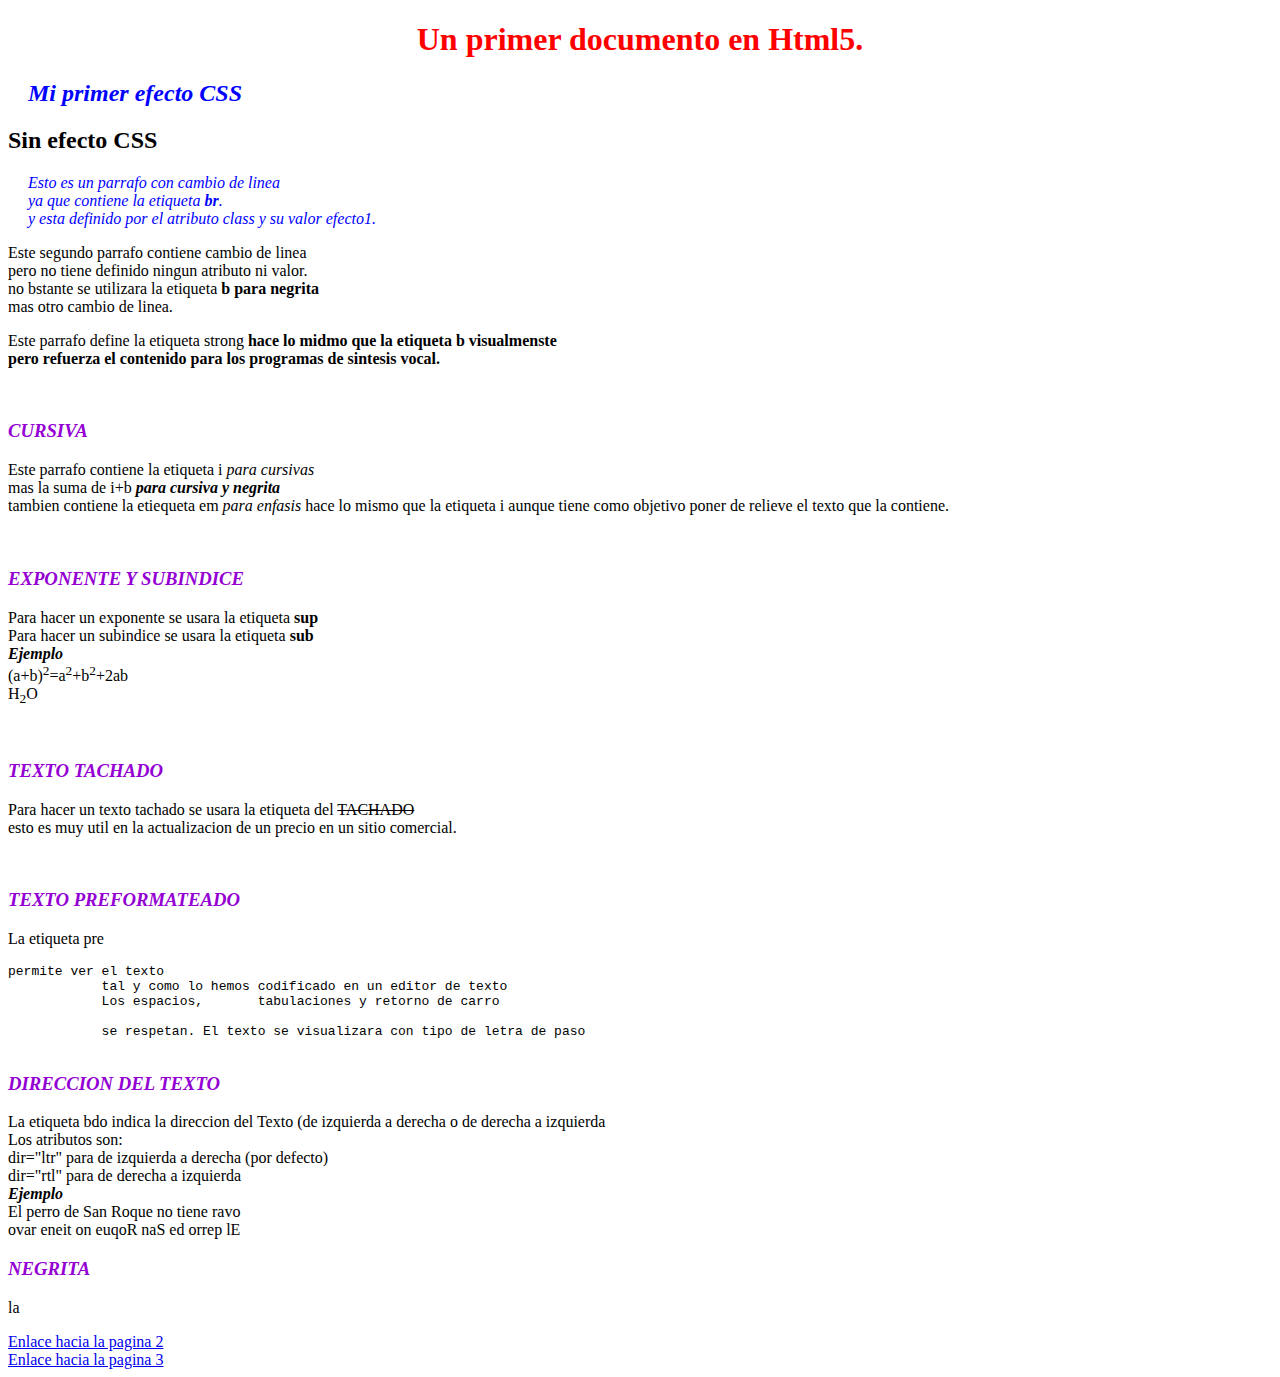
<file: CursoWeb/index.html>
<!DOCTYPE html>
<html lang="es"> <!--lengua=español-->
<!--Aqui empieza el encabezado-->
<!--contendra la etiqueta <title> que sera la unica obligatoria en el encabezado y la unica que se mostrara en el navegador-->
<!--declaraciones o llamadas a hojas de estilo CSS-->
<!--funciones o vinculos a JavaScript-->
<!--informacion dirigida a los motores de busqueda para mejorar la indexacion y el posicionamiento de la pagina-->
<!--indformacion dirigida a los navegadores-->
<!--meta etiquetas que retoman la codificacion, la descripcion de la pagina, las palabras clave asociadas a la pagina, el nombre del autor, menciones de copyright, etc-->
<head>
<!--meta charset=formato de codificacion de caracteres, UTF-8 es unicode de diferente idiomas-->
    <meta charset="UTF-8">
    <meta name="viewport" content="width=device-width, initial-scale=1.0">
    <!-- <title>lo que aparecera el la pestaña del navagador</title>-->
    <title>Mi Html</title>
    <style type="text/css">
    .efecto2 {font-style: oblique; color: darkviolet;}
    .negrita {font-weight: bold;}
    .cursiva {font-style: oblique;}
    </style>
    <link rel="stylesheet" href="estilos/estilo.css">
    <script type="text/javascrip" src="scrip/micodigo.js"></script>
    
    
   
</head>
<!--Aqui termina el encabezado-->
<!--Aqui empieza el cuerpo de la pagina-->
<body>
   
    <h1>Un primer documento en Html5.</h1>
    <h2 class="efecto1">Mi primer efecto CSS</h2>
    <h2>Sin efecto CSS</h2>
    <p class="efecto1"> Esto es un parrafo con cambio de linea<br>
    ya que contiene la etiqueta <b>br</b>. <br>
    y esta definido por el atributo class y su valor efecto1.</p>
    <p>Este segundo parrafo contiene cambio de linea <br>
    pero no tiene definido ningun atributo ni valor.<br>
    no bstante se utilizara la etiqueta <b>b para negrita</b><br>
    mas otro cambio de linea. </p>
    <p>Este parrafo define la etiqueta strong <strong>hace lo midmo que la etiqueta b visualmenste<br>
    pero refuerza el contenido para los programas de sintesis vocal.</strong></p>
    <br>
    <h3 class="efecto2"> CURSIVA</h3>
        <p>Este parrafo contiene la etiqueta i <i>para cursivas</i> <br>
    mas la suma de i+b <i><b>para cursiva y negrita</b></i><br>
    tambien contiene la etiequeta em <em>para enfasis</em> hace lo mismo que la etiqueta i aunque tiene como objetivo poner de relieve el texto que la contiene.</p>
    <br>
    <h3 class="efecto2">EXPONENTE Y SUBINDICE</h3>
        <p>Para hacer un exponente se usara la etiqueta <b>sup</b><br>
    Para hacer un subindice se usara la etiqueta <b>sub</b><br>
    <b><i>Ejemplo</i></b><br>
    (a+b)<sup>2</sup>=a<sup>2</sup>+b<sup>2</sup>+2ab<br>
    H<sub>2</sub>O</p>
    <br>
    <h3 class="efecto2">TEXTO TACHADO</h3>
        <p>Para hacer un texto tachado se usara la etiqueta del <del>TACHADO</del><br>
        esto es muy util en la actualizacion de un precio en un sitio comercial.</p><br>
    <h3 class="efecto2">TEXTO PREFORMATEADO</h3>
        <p>La etiqueta pre <pre>permite ver el texto
            tal y como lo hemos codificado en un editor de texto
            Los espacios,       tabulaciones y retorno de carro

            se respetan. El texto se visualizara con tipo de letra de paso
        </pre></p>
    <h3 class="efecto2">DIRECCION DEL TEXTO</h3>
        <p>La etiqueta bdo indica la direccion del Texto (de izquierda a derecha o de     derecha a izquierda<br>
            Los atributos son:<br>
    dir="ltr" para de izquierda a derecha (por defecto)<br>
    dir="rtl" para de derecha a izquierda<br>
    <b><i>Ejemplo</i></b><br>
    <bdo dir="ltr">El perro de San Roque no tiene ravo</bdo><br>
    <bdo dir="rtl">El perro de San Roque no tiene ravo</bdo></p>
    <h3 class="efecto2">NEGRITA</h3>
    <P> la</P>
    <a href="index2.html">Enlace hacia la pagina 2</a><br>
    <a href="paginas/index3.html">Enlace hacia la pagina 3</a>

</body>
 <!--Aqui termina el cuerpo de la pagina-->
</html>
</file>
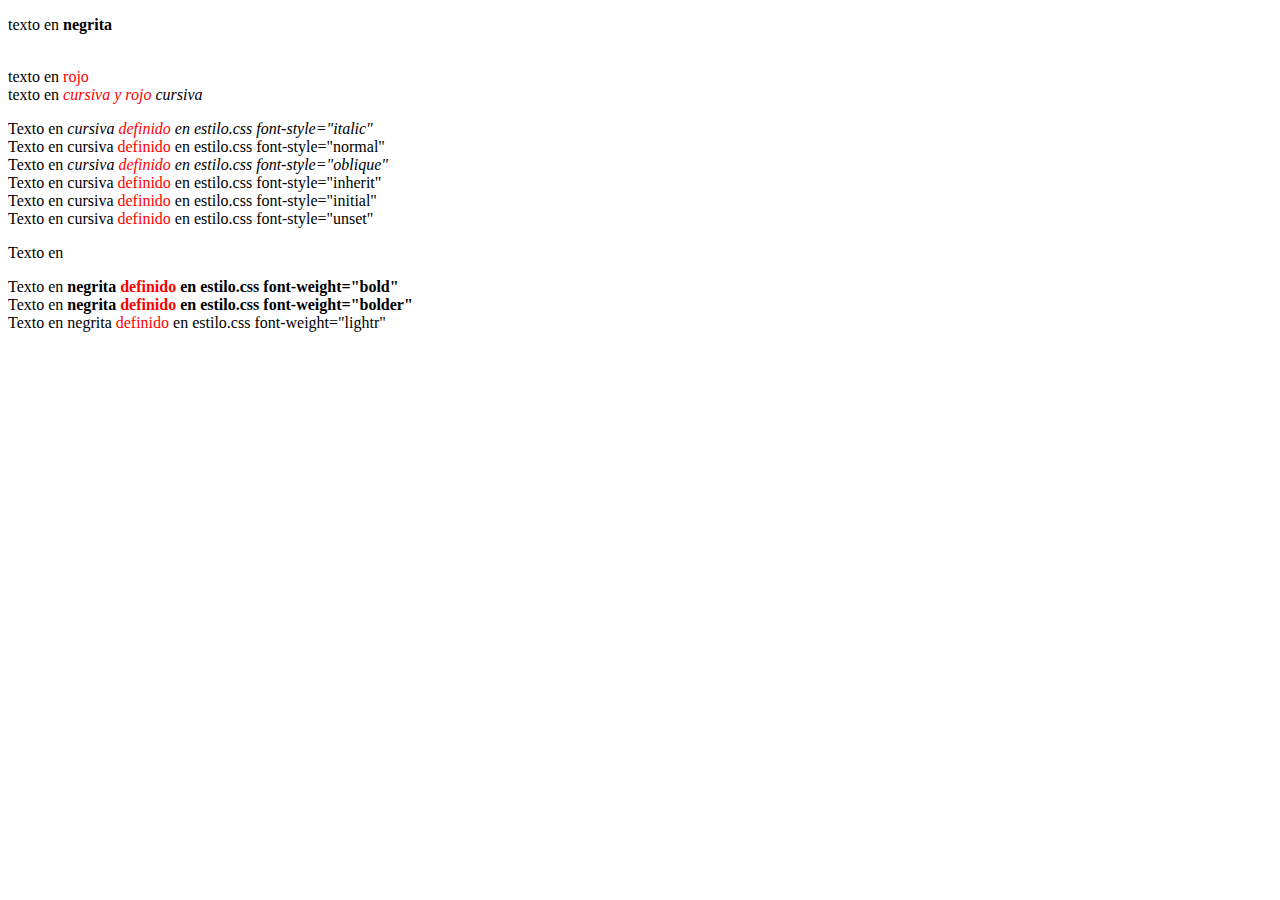
<file: CursoWeb/index2.html>
<!DOCTYPE html>
<html lang="es">
<head>
    <meta charset="UTF-8">
    <meta name="viewport" content="width=device-width, initial-scale=1.0">
    <title>Mi Html 2</title>
    <style type="text/css">
        /* .negrita {font-weight: bold;} */
        .rojo {color: red;}
        </style>
    <link rel="stylesheet" href="estilos/estilo.css">
    <script type="text/javascrip" src="scrip/micodigo.js"></script>
</head>
<body>
 <p>texto en <span class="negrita">negrita</span></p><br>
 texto en <span class="rojo">rojo</span><br>
texto en <span class="cursiva"><span class="rojo">cursiva y rojo</span> cursiva</span><br>
<p>
Texto en <span class="cursiva ">cursiva <span class="rojo">definido</span> en estilo.css font-style="italic"</span><br>
Texto en <span class="cursiva2">cursiva <span class="rojo">definido</span> en estilo.css font-style="normal"</span><br>
Texto en <span class="cursiva3">cursiva <span class="rojo">definido</span> en estilo.css font-style="oblique"</span><br>
Texto en <span class="cursiva4">cursiva <span class="rojo">definido</span> en estilo.css font-style="inherit"</span><br>
Texto en <span class="cursiva5">cursiva <span class="rojo">definido</span> en estilo.css font-style="initial"</span><br>
Texto en <span class="cursiva6">cursiva <span class="rojo">definido</span> en estilo.css font-style="unset"</span><br></p>
<p>
Texto en <span class="cursiva"></span>    
</p>

<p>Texto en <span class="negrita">negrita <span class="rojo">definido</span> en estilo.css font-weight="bold"</span><br>
Texto en <span class="negrita2">negrita <span class="rojo">definido</span> en estilo.css font-weight="bolder"</span><br>
Texto en <span class="negrita3">negrita <span class="rojo">definido</span> en estilo.css font-weight="lightr"</span><br></p>

</body>
</html>
</file>
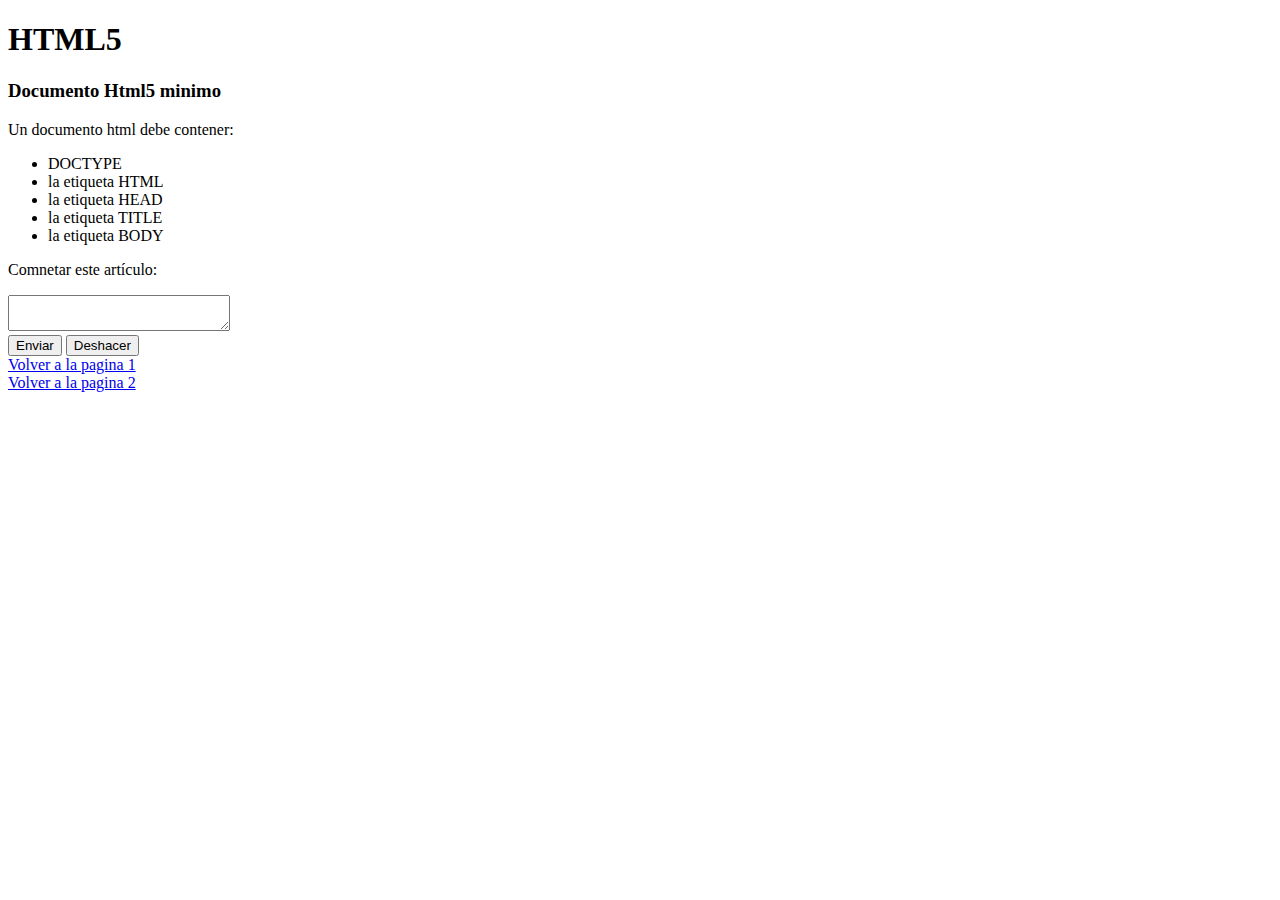
<file: CursoWeb/paginas/index3.html>
<!DOCTYPE html>
<html lang="es">
<head>
    <meta charset="UTF-8">
    <meta name="viewport" content="width=device-width, initial-scale=1.0">
    <title>Index3</title>
    <style type="text/css"></style>
    <!-- <link rel="stylesheet" href="estilos/estilo.css"> -->
    <!-- <script type="text/javascript" src="scrip/micodigo.js"></script> -->
</head>
<body>
 <h1>HTML5</h1> 
 <h3>Documento Html5 minimo</h3> 
 <p>Un documento html debe contener:</p> 
 <ul>
     <li>DOCTYPE</li>
     <li>la etiqueta HTML</li>
     <li>la etiqueta HEAD</li>
     <li>la etiqueta TITLE</li>
     <li>la etiqueta BODY</li>
 </ul>
 <p>Comnetar este artículo:</p>
 <form action="">
     <textarea rows="2" cols="25"></textarea><br>
     <input value="Enviar" type="submit">
     <input value="Deshacer" type="reset">
 </form>
 <a href="../index.html">Volver a la pagina 1</a><br>
 <a href="../index2.html">Volver a la pagina 2</a>
</body>
</html>
</file>
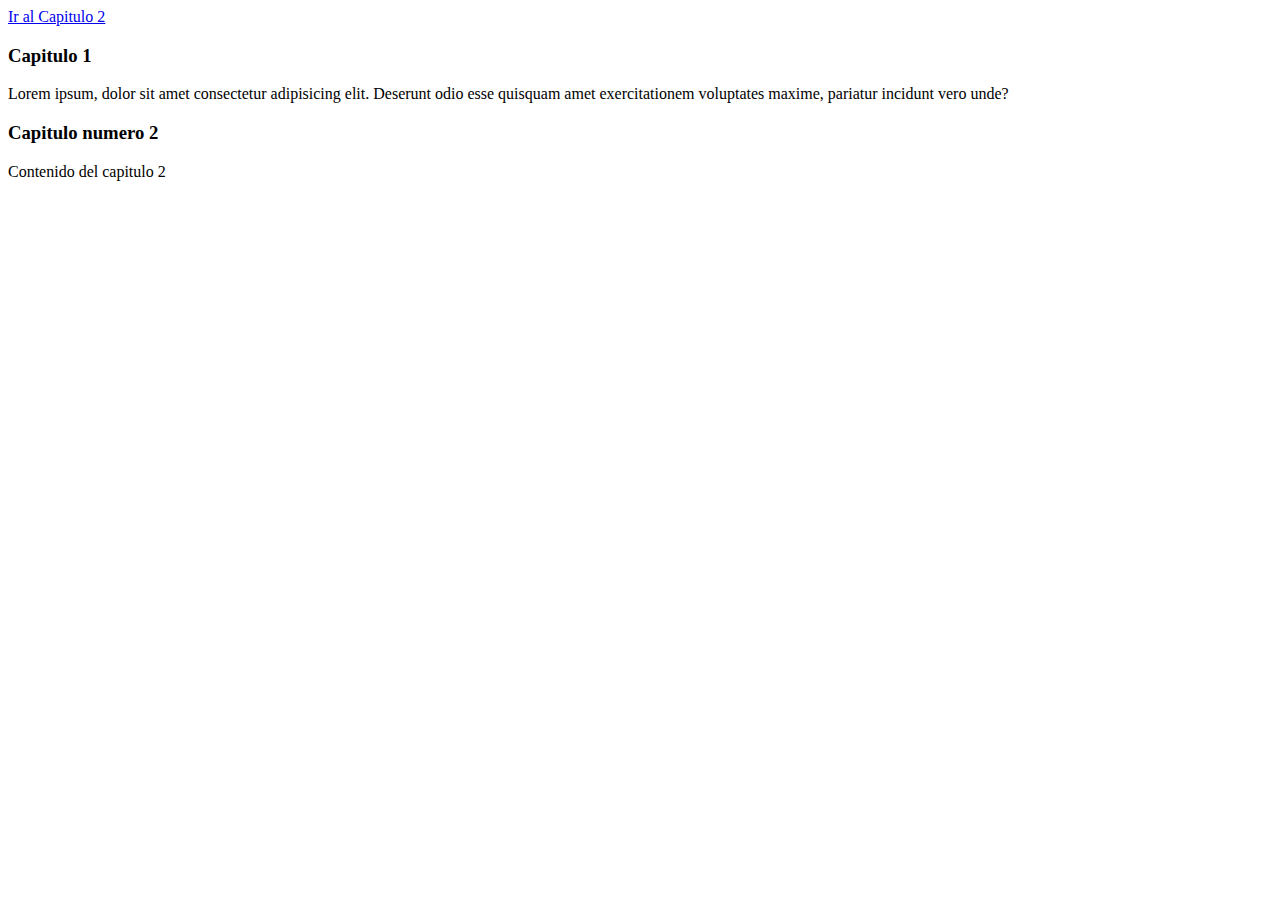
<file: CursoWeb/paginas/index4.html>
<!DOCTYPE html>
<html lang="en">
<head>
    <meta charset="UTF-8">
    <meta name="viewport" content="width=device-width, initial-scale=1.0">
    <title>Index4</title>
    <style type="text/css"></style>
    <!-- <link rel="stylesheet" href="estilos/estilo.css"> -->
    <!-- <script type="text/javascrip" src="scrip/micodigo.js"></script> -->
</head>
<body>
  <a href="#capitulo2">Ir al Capitulo 2</a>  
  <h3>Capitulo 1</h3>
  <p>Lorem ipsum, dolor sit amet consectetur adipisicing elit. Deserunt odio esse quisquam amet exercitationem voluptates maxime, pariatur incidunt vero unde?
  </p>
  <h3>Capitulo numero 2</h3>
  <a id="capitulo2"></a>
<p>Contenido del capitulo 2</p>
</body>
</html>
</file>
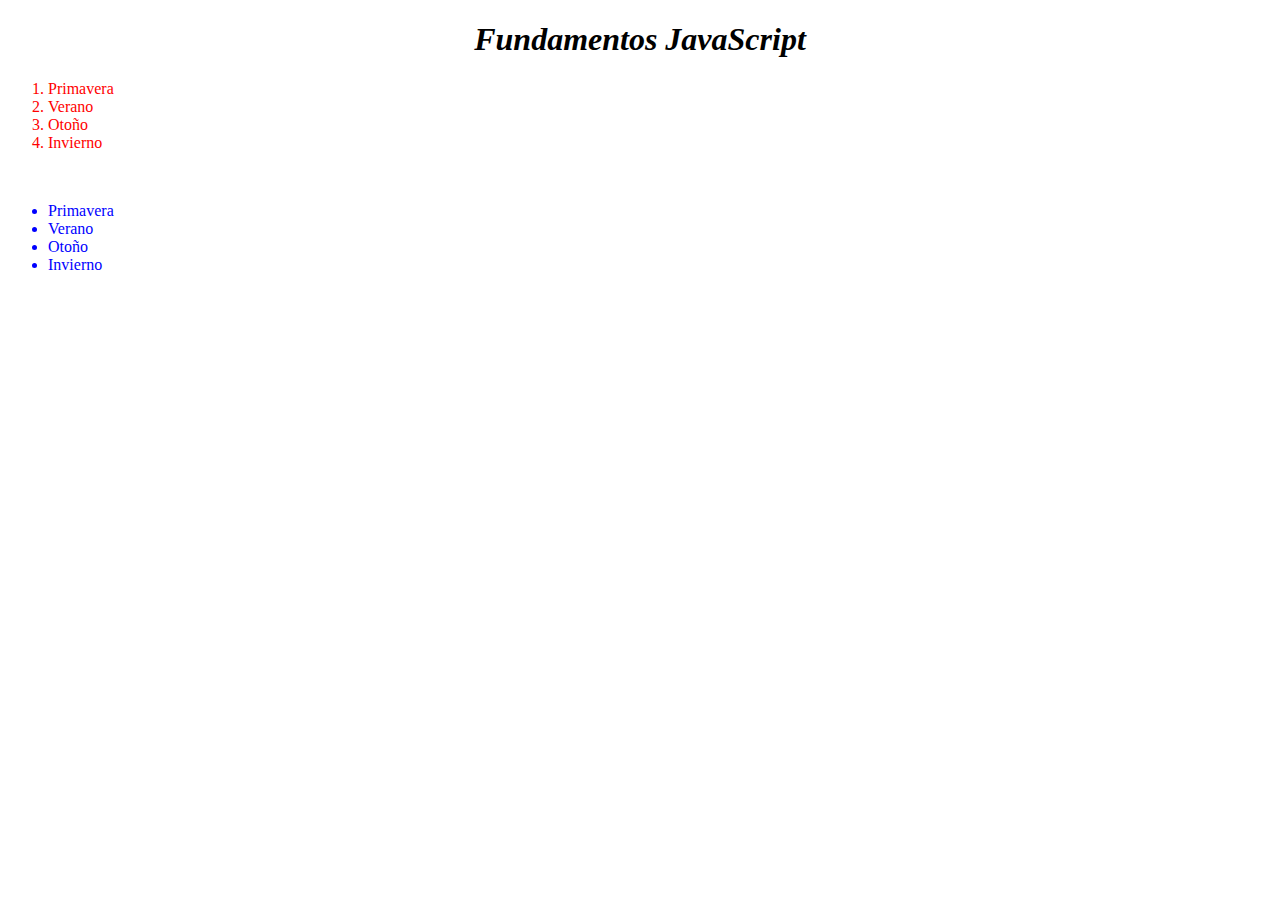
<file: CursoWeb/paginas/Index5.html>
<!DOCTYPE html>
<html lang="en">
<head>
    <meta charset="UTF-8">
    <meta name="viewport" content="width=device-width, initial-scale=1.0">
    <title>Html5</title>
    <style type="text/css">
    .ul {text-align: center;}
    .li {color: red;text-align:justify;}
    .li2 {color:blue;text-align:justify;}
    </style>
    
    <!-- <link rel="stylesheet" href="estilos/estilo.css"> -->
    <!-- <script type="text/javascrip" src="scrip/micodigo.js"></script> -->
</head>
<body>
 <h1 style="text-align: center; font-style: italic; font-weight: bold;">Fundamentos JavaScript</h1>
 <ol class="ul">
     <li class="li">Primavera</li>
     <li class="li">Verano</li>
     <li class="li">Otoño</li>
     <li class="li">Invierno</li>
 </ol>
 <br>
 <ul class="ul">
     <li class="li2">Primavera</li>
     <li class="li2">Verano</li>
     <li class="li2">Otoño</li>
     <li class="li2">Invierno</li>
 </ul>

<script type="text/javascript">
let nombre = "Jose Luis";
let apellido = "Alcaide";
// Concatenación
let saludo ="Hola mi nombre es " + nombre + " " + apellido + ".";
console.log(saludo);
// Interpolación de variable 
// Temple String = ` (comillas invertida)
let saludo2 = `Hola mi nombre es ${nombre} ${apellido}.`//Esto es una interpolacions
console.log(saludo2)
ul = "<ul><li>Primavera</li><li>Verano</li><li>Otoño</li><li>Invierno</li></ul>"
console.log(ul)
ul2 = `<ul>
     <li>Primavera</li>
     <li>Verano</li>
     <li>Otoño</li>
     <li>Invierno</li>
 </ul>`
 console.log(ul2)
 let Suma = 14.5 + 5.3
 let Suma2 = 14 + "5"
 console.log(Suma,Suma2)
// Operadores De Comparacion En JavaScrip
 let Igualdad = 5 == 5
 let Igualdad2 = "Marta" == "Marta"//True
 let Igualdad3 = "Marta" == "marta"//False
 console.log(Igualdad,Igualdad2,Igualdad3)//True
 let Distinto = 5 != 6
 console.log(Distinto)//True
 let DesigualdadEstricta = 5 !== 6
 console.log(DesigualdadEstricta)//True
 let Mayor_que = 5 > 4
 let Mayor_que2 = "Marta" > "marta"//false
 console.log(Mayor_que,Mayor_que2)//True
 let MayorIgual = 5 >= 4
 console.log(MayorIgual)//True
 let Menor_que = 5 < 6
 let Menor_que2 = "Mart" < "Marta"//True
 console.log(Menor_que,Menor_que2)//True
 let MenorIgual = 5 <= 6
 console.log(MenorIgual)//True


// Arrays
const a = [];
const b = [1, true,"Hola",["A", "B", "C", [1,2,3]]];
console.log(a);
console.log(b);
console.log(b.length);
console.log(b[2]);
console.log(b[0]);
console.log(b[3][2]);
console.log(b[3][3][0]);

const c = Array.of("X", "Y", "Z", 9, 8, 7);
console.log(c)

const d =Array(100).fill(false);
console.log(d)

const colores = ["Rojo", "Verde", "Azul"];
console.log(colores)
colores.push("negro");
console.log(colores)
colores.pop()
console.log(colores)
// colores.pop()
// console.log(colores)

colores.forEach(function (el,index){
    console.log(`<li id="${index}">${el}</li>`);
});

// Objeto

</script>


</body>
</html>
</file>
<file: CursoWeb/estilos/estilo.css>
h1 { color:red ; text-align: center;}
.efecto1 {padding-left: 20px; font-style: oblique; color: blue;}
.cursiva {font-style: italic;}
.cursiva2 {font-style: normal;}
.cursiva3 {font-style: oblique;}
.cursiva4 {font-style: inherit;}
.cursiva5 {font-style: initial;}
.cursiva6 {font-style: unset;}
.negrita {font-weight: bold;}
.negrita2 {font-weight: bolder;}
.negrita3 {font-weight: lighter;}
.negrita4 {font-weight: bold;}
</file>
